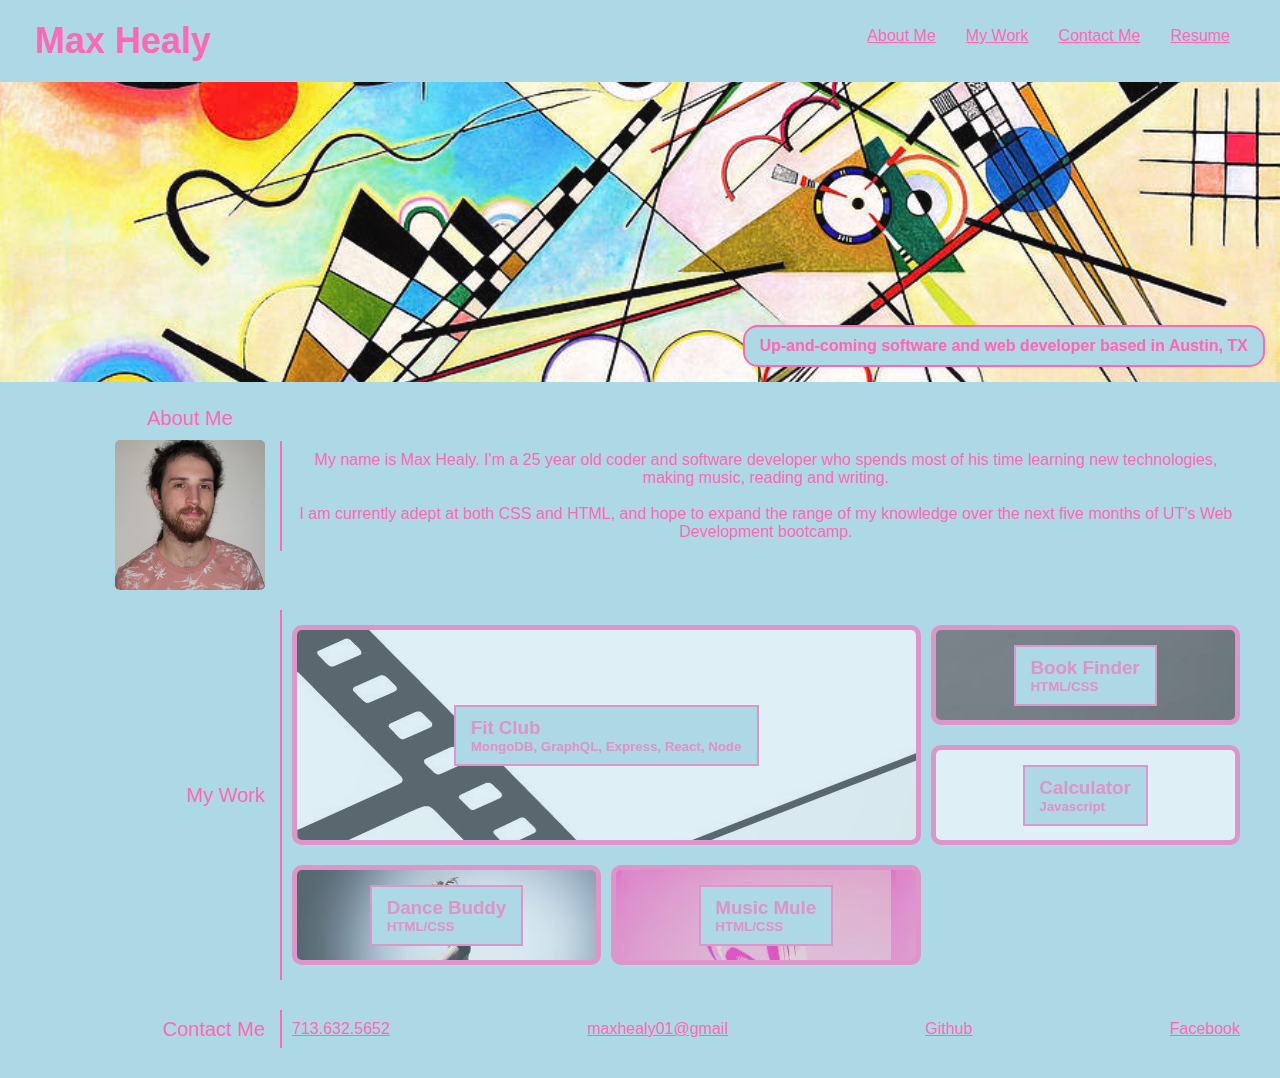
<file: index.html>
<!DOCTYPE html>
<html lang="en">
	<head>
		<link rel="stylesheet" href="./assets/style.css" />
		<meta charset="UTF-8" />
		<meta name="viewport" content="width=device-width, initial-scale=1.0" />
		<title>Max's Portfolio</title>
	</head>
	<body>
		<header>
			<h1>
				<a href="index.html">Max Healy</a>
			</h1>
			<!-- Navigation bar with section titles -->
			<nav>
				<ul>
					<li>
						<a href="#about-me">About Me</a>
					</li>
					<li>
						<a href="#my-work">My Work</a>
					</li>
					<li>
						<a href="#contact-me">Contact Me</a>
					</li>
					<li>
						<a href="./assets/resume.html">Resume</a>
					</li>
				</ul>
			</nav>
		</header>
		<section class="hero">
			<h3 class="hero-text">
				Up-and-coming software and web developer based in Austin, TX
			</h3>
		</section>
		<!-- This is where the main content of the page begins. -->
		<!-- Beginning of grid overlaying the page's content -->
		<section id="content-grid">
			<!-- About Me section -->
			<div class="about-me section-title">
				<div>About Me</div>
				<img src="assets/images/meee.jpg" />
			</div>
			<section id="about-me" class="about-me content">
				<div>
					<p>
						My name is Max Healy. I'm a 25 year old coder and software developer
						who spends most of his time learning new technologies, making music,
						reading and writing.
					</p>
					<br />
					<p>
						I am currently adept at both CSS and HTML, and hope to expand the
						range of my knowledge over the next five months of UT's Web
						Development bootcamp.
					</p>
				</div>
			</section>
			<!-- My Work Section -->
			<div class="section-title my-work">My Work</div>
			<section id="my-work" class="my-work content">
				<div class="grid-container">
					<a
						class="my-work-card card-img card-1"
						href="https://fit-clob.herokuapp.com/"
					>
						<div class="my-work-text">
							<h3 class="my-work-name">Fit Club</h3>
							<h5 class="my-work-languages">MongoDB, GraphQL, Express, React, Node</h5>
						</div>
					</a>
					<a
						class="my-work-card card-img card-2"
						href="assets/apps/book-finder.html"
					>
						<div class="my-work-text">
							<h3 class="my-work-name">Book Finder</h3>
							<h5 class="my-work-languages">HTML/CSS</h5>
						</div>
					</a>
					<a
						class="my-work-card card-img card-3"
						href="assets/apps/calculator.html"
					>
						<div class="my-work-text">
							<h3 class="my-work-name">Calculator</h3>
							<h5 class="my-work-languages">Javascript</h5>
						</div>
					</a>
					<a
						class="my-work-card card-img card-4"
						href="assets/apps/dance-buddy.html"
					>
						<div class="my-work-text">
							<h3 class="my-work-name">Dance Buddy</h3>
							<h5 class="my-work-languages">HTML/CSS</h5>
						</div>
					</a>
					<a
						class="my-work-card card-img card-5"
						href="assets/apps/music-mule.html"
					>
						<div class="my-work-text">
							<h3 class="my-work-name">Music Mule</h3>
							<h5 class="my-work-languages">HTML/CSS</h5>
						</div>
					</a>
				</div>
			</section>
			<!-- Contact Me section -->
			<div class="section-title contact-me">Contact Me</div>
			<section id="contact-me" class="contact-me content">
				<div class="contacts">
					<a href="tel:713-632-5652">713.632.5652</a>
					<a href="mailto:maxhealy01@gmail.com">maxhealy01@gmail</a>
					<a href="https://github.com/maxhealy01">Github</a>
					<a href="https://www.facebook.com/max.healy.5">Facebook</a>
				</div>
			</section>
		</section>
	</body>
</html>
</file>
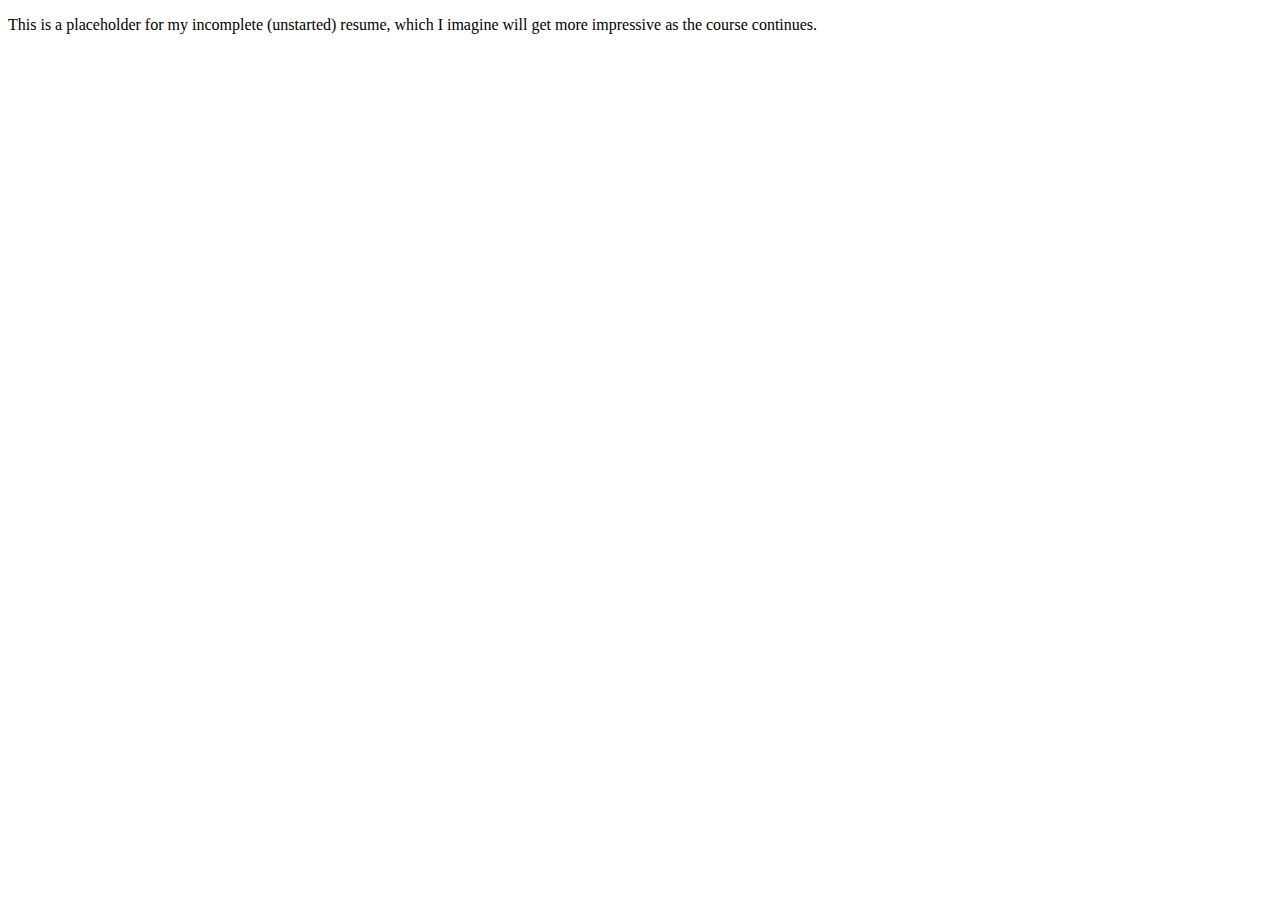
<file: assets/resume.html>
<!DOCTYPE html>
<html lang="en">
<head>
    <meta charset="UTF-8">
    <meta name="viewport" content="width=device-width, initial-scale=1.0">
    <title>Document</title>
</head>
<body>
    <p>
        This is a placeholder for my incomplete (unstarted) resume, which I imagine will get more impressive as the course continues.
    </p>
</body>
</html>
</file>
<file: assets/style.css>
:root {
    --primary-color: violet;
    --secondary-color: hotpink;
    --tertiary-color: lightblue;
}

* {
    margin: 0;
    padding: 0;
    box-sizing: border-box;
}

body {
    background-color: var(--tertiary-color);
    color: var(--secondary-color);
    font-family: Arial, Helvetica, sans-serif;
}

/* Header Styling Start */
header {
    padding: 20px 35px;
    display: flex;
    justify-content: space-between;
    flex-wrap: wrap;
    background-color: var(--tertiary-color);
    background-size: cover;
    background-attachment: fixed;
    background-position: 20%;
}

header h1 {
    font-weight: bold;
    font-size: 36px;
    margin: 0;
}

a {
    text-decoration: none;
    color: var(--secondary-color);
}

header li a {
    text-decoration: underline;
}

header nav {
    margin: 7px 0;
}

header nav ul {
    display: flex;
    flex-wrap: wrap;
    justify-content: space-between;
    align-items: center;
    list-style: none
}

header nav ul li a {
    padding: 10px 15px;
    font-weight: lighter;
    font-size: 16px;
}

header nav ul li a:hover {
    background: var(--primary-color);
    color: var(--tertiary-color);
    border-radius: 15px;
}

.hero {
    background-image: url("../assets/images/header-img.jpg");
    background-size: cover;
    background-position: center;
    height: 300px;
    display: flex;
    justify-content: flex-end;
    flex-wrap: wrap;
    align-items: flex-end;
    background-position: 80%;
}

.hero-text {
    padding: 10px 15px;
    font-size: 16px;
    background: var(--tertiary-color);
    color: var(--secondary-color);
    border-radius: 15px;
    border: var(--secondary-color) 2px solid;
}

.about-me img {
    height: 150px;
    width: 150px;
    border-radius: 5px;
}

section {
    padding: 15px;
}

#contact-me {
    display: block;
}
/* Start of My Work grid */
.grid-container {
    width: 100%;
    display: grid;
    grid-template-columns: repeat(3, 1fr);
    grid-template-rows: repeat(3, 1fr);
    grid-auto-flow: dense;
    grid-gap: 10px;
}

.my-work-card {
    display: flex;
    flex-direction: row;
    justify-content: center;
    align-items: center;
    border: 5px solid var(--secondary-color);
    margin: 5px auto;
    border-radius: 10px;
    width: 100%;
    opacity: 0.6;
    transition: 0.3s;
  }

  .my-work-text  {
    align-items: left;
    background: var(--tertiary-color);
    color: var(--secondary-color);
    border: var(--secondary-color) 2px solid;
    padding: 10px 15px;
    opacity: 1;
}

  /* Animation for the My Work cards */

  .my-work-card:hover {
      opacity: 1;
  }


/* Setting the overall grid layout */

#content-grid {
    display: grid;
    grid-template-columns: repeat(5, 1fr);
    justify-content: center;
    align-items: center;
}

.content {
    grid-column: 2 / span 4;
}

.section-title {
    grid-column: 1 / span 1;
    justify-self: right;
    font-size: 20px;
}

.about-me {
    grid-row: 1 / span 3;
}

.about-me div {
    text-align: center;
    padding: 10px;
}

.my-work {
    grid-row: 4 / span 5;
}

.contact-me {
    grid-row: 9 / span 1;
}

#about-me div, .grid-container, .contacts {
    border-left: var(--secondary-color) 2px solid;
    padding: 10px;
}

.card-img {
    min-height: 100px;
    min-width: 100px;
}

.card-1 {
    background-image: url("../assets/images/card-1-1.jpeg");
    grid-row: 1 / span 2;
    grid-column: 1 / span 2;
}

.card-2 {
    background-image: url("../assets/images/card-2.jpg");
}

.card-3 {
    background-image: url("../assets/images/card-3.jpg");
}

.card-4 {
    background-image: url("../assets/images/card-4.jpeg");
}

.card-5 {
    background-image: url("../assets/images/card-5.jpeg");
}

.contacts {
    display: flex;
    flex-direction: row;
    justify-content: space-between;
}

.contacts a {
    text-decoration: underline;
}

@media screen and (max-width: 980px) {
    .grid-container {
        grid-template-columns: 1fr 1fr;
    }

    header h1, .section-title {
        text-align: center;
        width: 100%;
        text-decoration: underline;
    }

    header h1 {
        padding-bottom: 10px;
    }

    nav {
        width: 100%;
    }

    ul li {
        font-weight: bold;
    }

    #about-me div, .grid-container, .contacts {
        border: none;
    }

    /* Setting a modified grid for mobile */

    .section-title, .content {
        grid-column: 1 / span 5;
    }

    .section-title.about-me {
        grid-row: 1 / span 2;
    }

    .content.about-me {
        grid-row: 3 / span 2;
    }

    .section-title.my-work {
        grid-row: 5 / span 1;
    }

    .content.my-work {
        grid-row: 6 / span 4;
    }

    .section-title.contact-me {
        grid-row: 10 / span 1;
    }

    .content.contact-me {
        grid-row: 11 / span 1
    }

    .contacts {
        display: flex;
        flex-direction: column;
        justify-content: center;
        align-items: center;
    }

    .contacts a {
        padding-bottom: 25px;
    }
}
</file>
